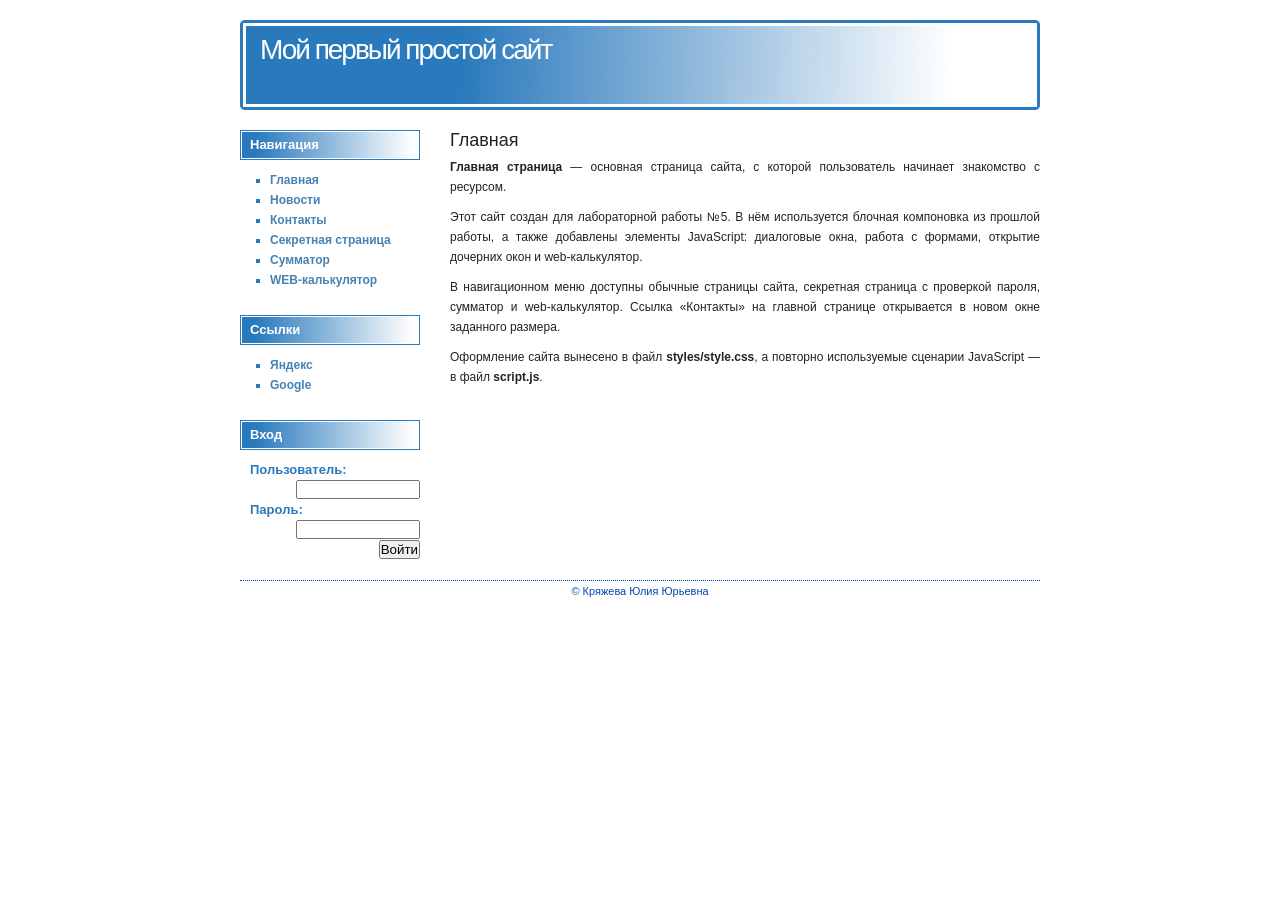
<file: index.html>
<!DOCTYPE html>
<html lang="ru">
<head>
  <meta charset="UTF-8">
  <meta name="author" content="Кряжева Юлия Юрьевна">
  <meta name="keywords" content="HTML, CSS, JavaScript, формы, окна, диалоги, лабораторная работа">
  <meta name="description" content="Лабораторная работа №5: работа с формами, окнами и диалогами на JavaScript">
  <meta http-equiv="content-type" content="text/html; charset=UTF-8">
  <title>Мой первый простой сайт</title>
  <base href="./">
  <link rel="stylesheet" type="text/css" href="styles/style.css">
</head>
<body>
  <div id="main">
    <div id="header">
      <h1><a href="index.html">Мой первый простой сайт</a></h1>
    </div>

    <div id="content">
      <div id="left">

        <h2>Навигация</h2>
        <ul>
          <li><a href="index.html">Главная</a></li>
          <li><a href="news.html">Новости</a></li>
          <li><a href="contacts.html" target="w1" onclick="window.open('', 'w1', 'width=400,height=300');">Контакты</a></li>
          <li><a href="secret.html">Секретная страница</a></li>
          <li><a href="sum.html">Сумматор</a></li>
          <li><a href="calculator.html">WEB-калькулятор</a></li>
        </ul>


        <h2>Ссылки</h2>
        <ul>
          <li><a href="https://yandex.ru" target="_blank">Яндекс</a></li>
          <li><a href="https://google.com" target="_blank">Google</a></li>
        </ul>

        <h2>Вход</h2>
        <form action="index.html" method="post">
          Пользователь:
          <div align="right"><input name="login" type="text"></div>
          Пароль:
          <div align="right"><input name="pwd" type="password"></div>
          <div align="right"><input name="ok" type="submit" value="Войти"></div>
        </form>

      </div>

      <div id="right">
        <h2>Главная</h2>
        <p><b>Главная страница</b> — основная страница сайта, с которой пользователь начинает знакомство с ресурсом.</p>
        <p>Этот сайт создан для лабораторной работы №5. В нём используется блочная компоновка из прошлой работы, а также добавлены элементы JavaScript: диалоговые окна, работа с формами, открытие дочерних окон и web-калькулятор.</p>
        <p>В навигационном меню доступны обычные страницы сайта, секретная страница с проверкой пароля, сумматор и web-калькулятор. Ссылка «Контакты» на главной странице открывается в новом окне заданного размера.</p>
        <p>Оформление сайта вынесено в файл <b>styles/style.css</b>, а повторно используемые сценарии JavaScript — в файл <b>script.js</b>.</p>
      </div>

      <div style="clear: both;"></div>
      <div id="footer">&copy; Кряжева Юлия Юрьевна</div>
    </div>
  </div>
</body>
</html>
</file>
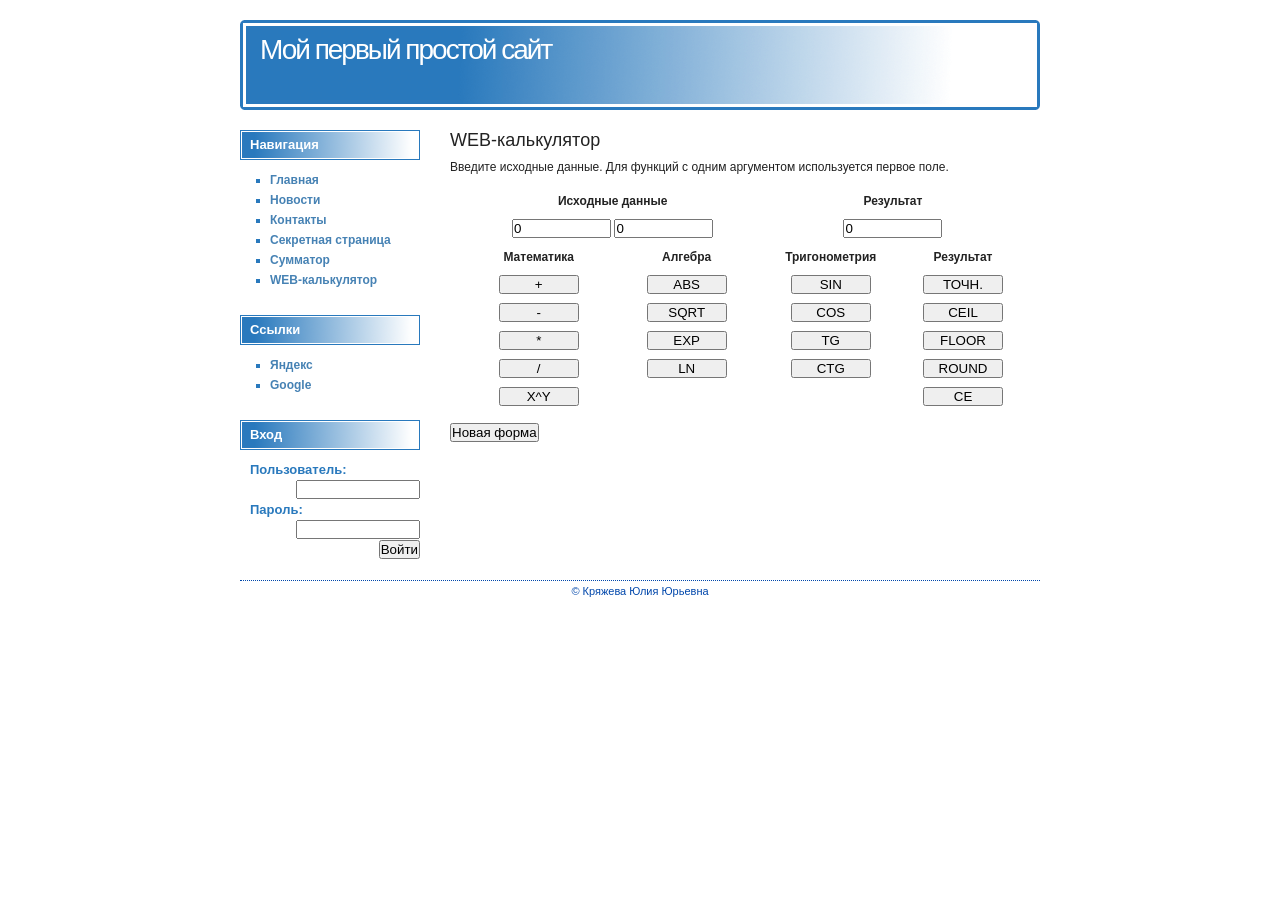
<file: calculator.html>
<!DOCTYPE html>
<html lang="ru">
<head>
  <meta charset="UTF-8">
  <meta name="author" content="Кряжева Юлия Юрьевна">
  <meta name="keywords" content="HTML, CSS, JavaScript, формы, окна, диалоги, лабораторная работа">
  <meta name="description" content="Лабораторная работа №5: работа с формами, окнами и диалогами на JavaScript">
  <meta http-equiv="content-type" content="text/html; charset=UTF-8">
  <title>Мой первый простой сайт</title>
  <base href="./">
  <link rel="stylesheet" type="text/css" href="styles/style.css">
  <script src="script.js"></script>
</head>
<body>
  <div id="main">
    <div id="header">
      <h1><a href="index.html">Мой первый простой сайт</a></h1>
    </div>

    <div id="content">
      <div id="left">

        <h2>Навигация</h2>
        <ul>
          <li><a href="index.html">Главная</a></li>
          <li><a href="news.html">Новости</a></li>
          <li><a href="contacts.html">Контакты</a></li>
          <li><a href="secret.html">Секретная страница</a></li>
          <li><a href="sum.html">Сумматор</a></li>
          <li><a href="calculator.html">WEB-калькулятор</a></li>
        </ul>


        <h2>Ссылки</h2>
        <ul>
          <li><a href="https://yandex.ru" target="_blank">Яндекс</a></li>
          <li><a href="https://google.com" target="_blank">Google</a></li>
        </ul>

        <h2>Вход</h2>
        <form action="index.html" method="post">
          Пользователь:
          <div align="right"><input name="login" type="text"></div>
          Пароль:
          <div align="right"><input name="pwd" type="password"></div>
          <div align="right"><input name="ok" type="submit" value="Войти"></div>
        </form>

      </div>

      <div id="right">
        <h2>WEB-калькулятор</h2>
        <p>Введите исходные данные. Для функций с одним аргументом используется первое поле.</p>
        <form name="form1" class="calc-form">
          <table class="calc-table">
            <tr>
              <th colspan="2">Исходные данные</th>
              <th colspan="2">Результат</th>
            </tr>
            <tr>
              <td colspan="2"><input type="text" name="T1" value="0"> <input type="text" name="T2" value="0"></td>
              <td colspan="2"><input type="text" name="T3" value="0"></td>
            </tr>
            <tr>
              <th>Математика</th>
              <th>Алгебра</th>
              <th>Тригонометрия</th>
              <th>Результат</th>
            </tr>
            <tr>
              <td><input type="button" value="+" onclick="plus()"></td>
              <td><input type="button" value="ABS" onclick="modul()"></td>
              <td><input type="button" value="SIN" onclick="sinus()"></td>
              <td><input type="button" value="ТОЧН." onclick="tochnost()"></td>
            </tr>
            <tr>
              <td><input type="button" value="-" onclick="minus()"></td>
              <td><input type="button" value="SQRT" onclick="koren()"></td>
              <td><input type="button" value="COS" onclick="cosinus()"></td>
              <td><input type="button" value="CEIL" onclick="okruglvverh()"></td>
            </tr>
            <tr>
              <td><input type="button" value="*" onclick="proizv()"></td>
              <td><input type="button" value="EXP" onclick="exponent()"></td>
              <td><input type="button" value="TG" onclick="tangens()"></td>
              <td><input type="button" value="FLOOR" onclick="okruglvniz()"></td>
            </tr>
            <tr>
              <td><input type="button" value="/" onclick="delen()"></td>
              <td><input type="button" value="LN" onclick="logarifm()"></td>
              <td><input type="button" value="CTG" onclick="cotangens()"></td>
              <td><input type="button" value="ROUND" onclick="okrugl()"></td>
            </tr>
            <tr>
              <td><input type="button" value="X^Y" onclick="stepen()"></td>
              <td></td>
              <td></td>
              <td><input type="button" value="CE" onclick="steret()"></td>
            </tr>
          </table>
        </form>
        <p style="margin-top: 12px;">
          <input type="button" value="Новая форма" name="B1" onclick="new_form()">
        </p>
      </div>

      <div style="clear: both;"></div>
      <div id="footer">&copy; Кряжева Юлия Юрьевна </div>
    </div>
  </div>
</body>
</html>
</file>
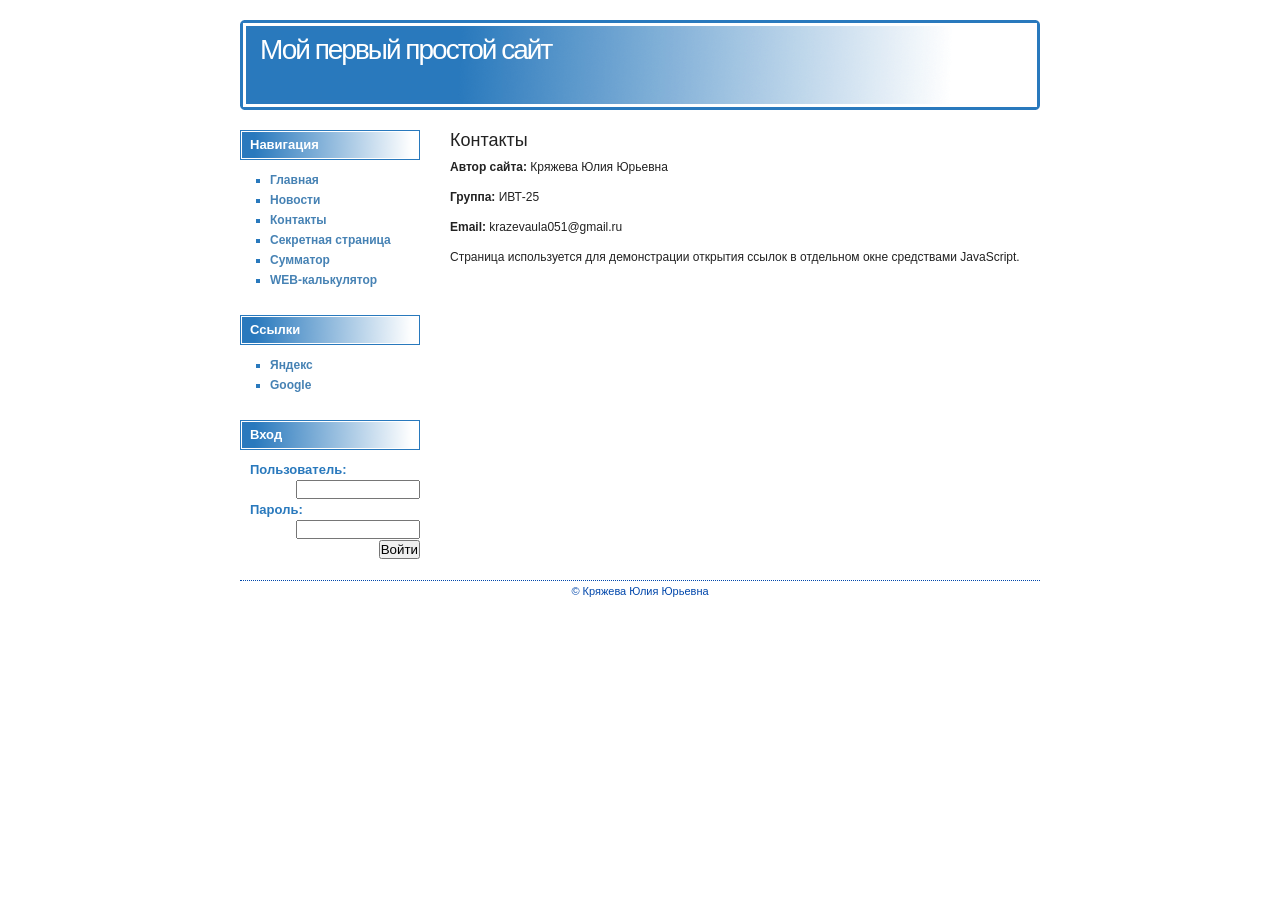
<file: contacts.html>
<!DOCTYPE html>
<html lang="ru">
<head>
  <meta charset="UTF-8">
  <meta name="author" content="Кряжева Юлия Юрьевна">
  <meta name="keywords" content="HTML, CSS, JavaScript, формы, окна, диалоги, лабораторная работа">
  <meta name="description" content="Лабораторная работа №5: работа с формами, окнами и диалогами на JavaScript">
  <meta http-equiv="content-type" content="text/html; charset=UTF-8">
  <title>Мой первый простой сайт</title>
  <base href="./">
  <link rel="stylesheet" type="text/css" href="styles/style.css">
</head>
<body>
  <div id="main">
    <div id="header">
      <h1><a href="index.html">Мой первый простой сайт</a></h1>
    </div>

    <div id="content">
      <div id="left">

        <h2>Навигация</h2>
        <ul>
          <li><a href="index.html">Главная</a></li>
          <li><a href="news.html">Новости</a></li>
          <li><a href="contacts.html">Контакты</a></li>
          <li><a href="secret.html">Секретная страница</a></li>
          <li><a href="sum.html">Сумматор</a></li>
          <li><a href="calculator.html">WEB-калькулятор</a></li>
        </ul>


        <h2>Ссылки</h2>
        <ul>
          <li><a href="https://yandex.ru" target="_blank">Яндекс</a></li>
          <li><a href="https://google.com" target="_blank">Google</a></li>
        </ul>

        <h2>Вход</h2>
        <form action="index.html" method="post">
          Пользователь:
          <div align="right"><input name="login" type="text"></div>
          Пароль:
          <div align="right"><input name="pwd" type="password"></div>
          <div align="right"><input name="ok" type="submit" value="Войти"></div>
        </form>

      </div>

      <div id="right">
        <h2>Контакты</h2>
        <p><b>Автор сайта:</b> Кряжева Юлия Юрьевна</p>
        <p><b>Группа:</b> ИВТ-25</p>
        <p><b>Email:</b> krazevaula051@gmail.ru</p>
        <p>Страница используется для демонстрации открытия ссылок в отдельном окне средствами JavaScript.</p>
      </div>

      <div style="clear: both;"></div>
      <div id="footer">&copy; Кряжева Юлия Юрьевна</div>
    </div>
  </div>
</body>
</html>
</file>
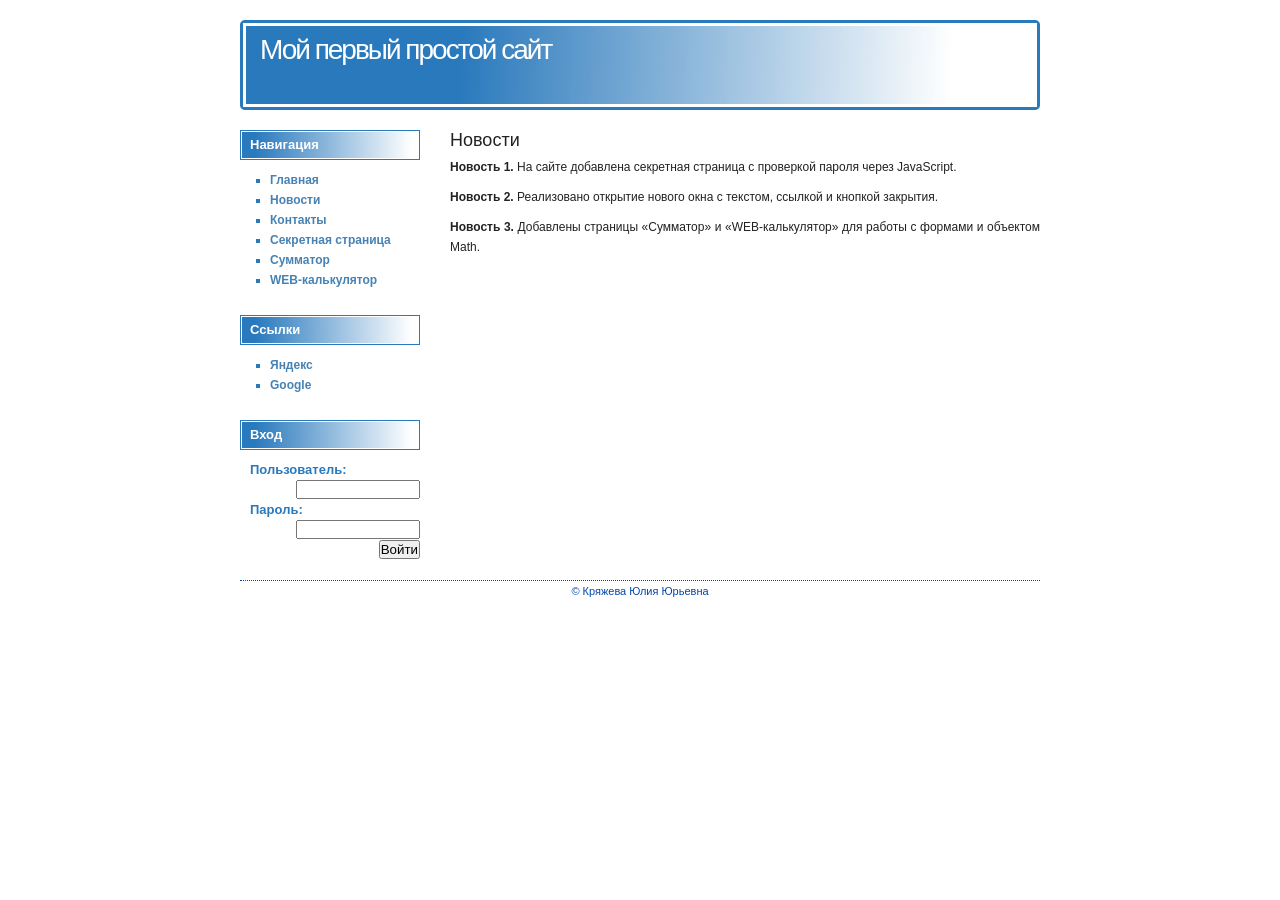
<file: news.html>
<!DOCTYPE html>
<html lang="ru">
<head>
  <meta charset="UTF-8">
  <meta name="author" content="Кряжева Юлия Юрьевна">
  <meta name="keywords" content="HTML, CSS, JavaScript, формы, окна, диалоги, лабораторная работа">
  <meta name="description" content="Лабораторная работа №5: работа с формами, окнами и диалогами на JavaScript">
  <meta http-equiv="content-type" content="text/html; charset=UTF-8">
  <title>Мой первый простой сайт</title>
  <base href="./">
  <link rel="stylesheet" type="text/css" href="styles/style.css">
</head>
<body>
  <div id="main">
    <div id="header">
      <h1><a href="index.html">Мой первый простой сайт</a></h1>
    </div>

    <div id="content">
      <div id="left">

        <h2>Навигация</h2>
        <ul>
          <li><a href="index.html">Главная</a></li>
          <li><a href="news.html">Новости</a></li>
          <li><a href="contacts.html">Контакты</a></li>
          <li><a href="secret.html">Секретная страница</a></li>
          <li><a href="sum.html">Сумматор</a></li>
          <li><a href="calculator.html">WEB-калькулятор</a></li>
        </ul>


        <h2>Ссылки</h2>
        <ul>
          <li><a href="https://yandex.ru" target="_blank">Яндекс</a></li>
          <li><a href="https://google.com" target="_blank">Google</a></li>
        </ul>

        <h2>Вход</h2>
        <form action="index.html" method="post">
          Пользователь:
          <div align="right"><input name="login" type="text"></div>
          Пароль:
          <div align="right"><input name="pwd" type="password"></div>
          <div align="right"><input name="ok" type="submit" value="Войти"></div>
        </form>

      </div>

      <div id="right">
        <h2>Новости</h2>
        <p><b>Новость 1.</b> На сайте добавлена секретная страница с проверкой пароля через JavaScript.</p>
        <p><b>Новость 2.</b> Реализовано открытие нового окна с текстом, ссылкой и кнопкой закрытия.</p>
        <p><b>Новость 3.</b> Добавлены страницы «Сумматор» и «WEB-калькулятор» для работы с формами и объектом Math.</p>
      </div>

      <div style="clear: both;"></div>
      <div id="footer">&copy; Кряжева Юлия Юрьевна</div>
    </div>
  </div>
</body>
</html>
</file>
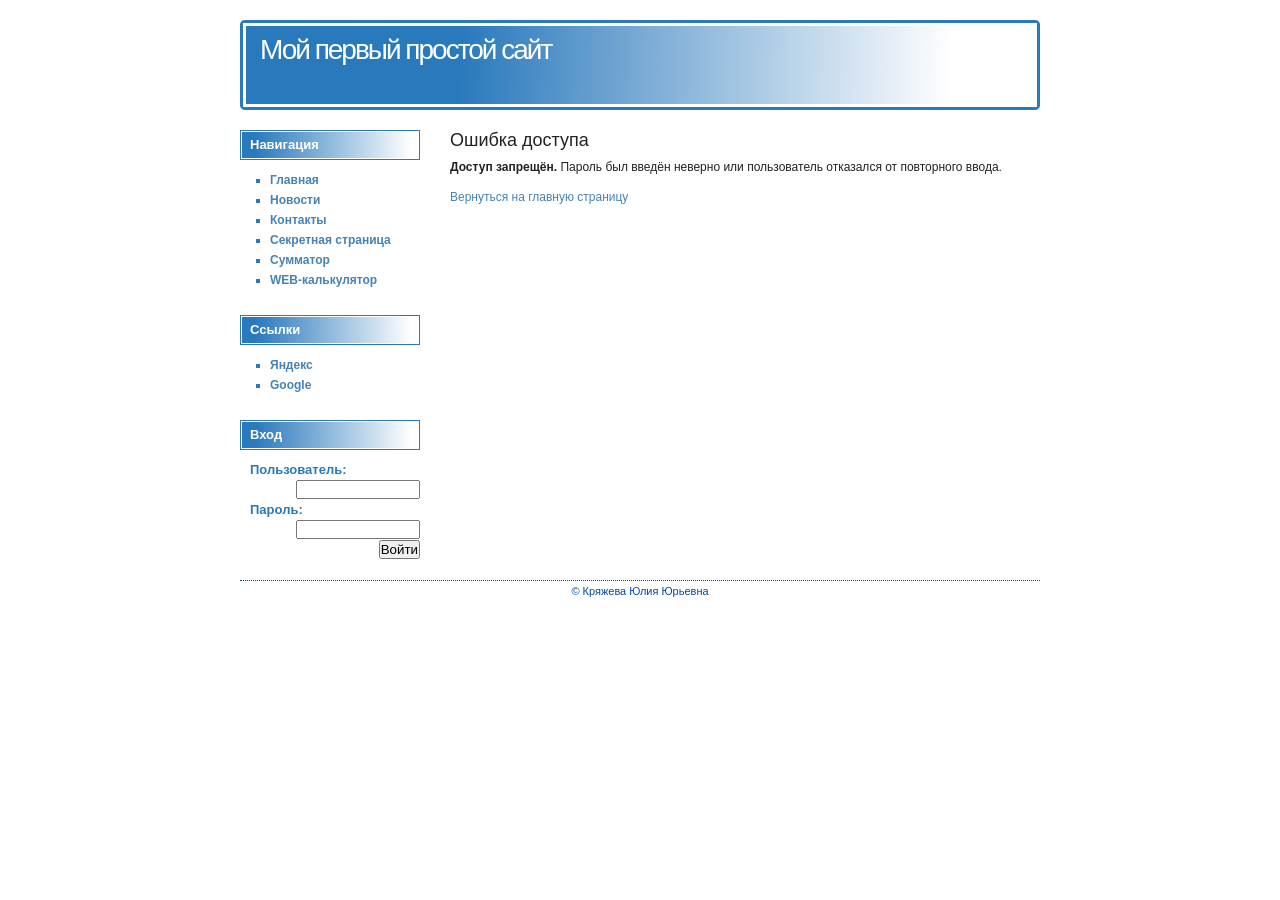
<file: secret.html>
<!DOCTYPE html>
<html lang="ru">
<head>
  <meta charset="UTF-8">
  <meta name="author" content="Кряжева Юлия Юрьевна">
  <meta name="keywords" content="HTML, CSS, JavaScript, формы, окна, диалоги, лабораторная работа">
  <meta name="description" content="Лабораторная работа №5: работа с формами, окнами и диалогами на JavaScript">
  <meta http-equiv="content-type" content="text/html; charset=UTF-8">
  <title>Мой первый простой сайт</title>
  <base href="./">
  <link rel="stylesheet" type="text/css" href="styles/style.css">
  <script src="script.js"></script>
</head>
<body onload="access()">
  <div id="main">
    <div id="header">
      <h1><a href="index.html">Мой первый простой сайт</a></h1>
    </div>

    <div id="content">
      <div id="left">

        <h2>Навигация</h2>
        <ul>
          <li><a href="index.html">Главная</a></li>
          <li><a href="news.html">Новости</a></li>
          <li><a href="contacts.html">Контакты</a></li>
          <li><a href="secret.html">Секретная страница</a></li>
          <li><a href="sum.html">Сумматор</a></li>
          <li><a href="calculator.html">WEB-калькулятор</a></li>
        </ul>


        <h2>Ссылки</h2>
        <ul>
          <li><a href="https://yandex.ru" target="_blank">Яндекс</a></li>
          <li><a href="https://google.com" target="_blank">Google</a></li>
        </ul>

        <h2>Вход</h2>
        <form action="index.html" method="post">
          Пользователь:
          <div align="right"><input name="login" type="text"></div>
          Пароль:
          <div align="right"><input name="pwd" type="password"></div>
          <div align="right"><input name="ok" type="submit" value="Войти"></div>
        </form>

      </div>

      <div id="right">
        <h2>Секретная страница</h2>
        <p><b>Вы получили доступ к секретной странице.</b></p>
        <p>Эта страница демонстрирует работу диалоговых окон <b>prompt</b>, <b>alert</b> и <b>confirm</b>. При загрузке страницы выполняется проверка пароля. Правильный пароль: <b>111111</b>.</p>
        <p>Также здесь есть кнопка, которая открывает новое дочернее окно, и кнопка, которая закрывает дочернее окно через глобальную переменную.</p>

        <p>
          <input type="button" value="Новая форма" name="B1" onclick="new_form()">
          <input type="button" value="Закрыть форму" name="B2" onclick="exit(win)">
        </p>

      </div>

      <div style="clear: both;"></div>
      <div id="footer">&copy; Кряжева Юлия Юрьевна</div>
    </div>
  </div>
</body>
</html>
</file>
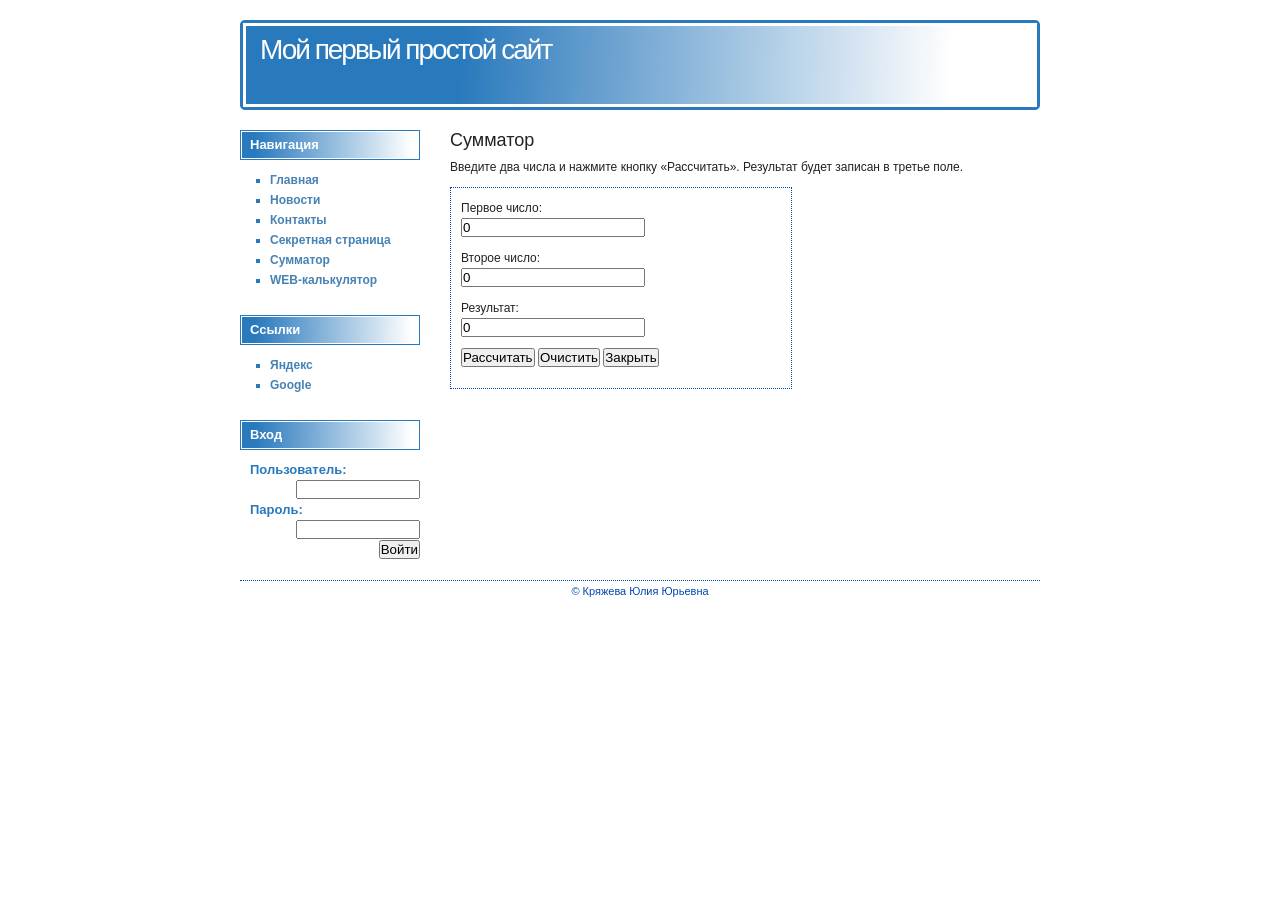
<file: sum.html>
<!DOCTYPE html>
<html lang="ru">
<head>
  <meta charset="UTF-8">
  <meta name="author" content="Кряжева Юлия Юрьевна">
  <meta name="keywords" content="HTML, CSS, JavaScript, формы, окна, диалоги, лабораторная работа">
  <meta name="description" content="Лабораторная работа №5: работа с формами, окнами и диалогами на JavaScript">
  <meta http-equiv="content-type" content="text/html; charset=UTF-8">
  <title>Мой первый простой сайт</title>
  <base href="./">
  <link rel="stylesheet" type="text/css" href="styles/style.css">
  <script>
    function calc_sum() {
      var a = +document.sumform.num1.value;
      var b = +document.sumform.num2.value;
      document.sumform.result.value = a + b;
    }

    function close_sum() {
      if (confirm('Закрыть окно?')) {
        window.close();
      }
    }
  </script>
</head>
<body>
  <div id="main">
    <div id="header">
      <h1><a href="index.html">Мой первый простой сайт</a></h1>
    </div>

    <div id="content">
      <div id="left">

        <h2>Навигация</h2>
        <ul>
          <li><a href="index.html">Главная</a></li>
          <li><a href="news.html">Новости</a></li>
          <li><a href="contacts.html">Контакты</a></li>
          <li><a href="secret.html">Секретная страница</a></li>
          <li><a href="sum.html">Сумматор</a></li>
          <li><a href="calculator.html">WEB-калькулятор</a></li>
        </ul>


        <h2>Ссылки</h2>
        <ul>
          <li><a href="https://yandex.ru" target="_blank">Яндекс</a></li>
          <li><a href="https://google.com" target="_blank">Google</a></li>
        </ul>

        <h2>Вход</h2>
        <form action="index.html" method="post">
          Пользователь:
          <div align="right"><input name="login" type="text"></div>
          Пароль:
          <div align="right"><input name="pwd" type="password"></div>
          <div align="right"><input name="ok" type="submit" value="Войти"></div>
        </form>

      </div>

      <div id="right">
        <h2>Сумматор</h2>
        <p>Введите два числа и нажмите кнопку «Рассчитать». Результат будет записан в третье поле.</p>
        <form name="sumform" class="simple-form">
          <p>Первое число:<br><input type="text" name="num1" value="0"></p>
          <p>Второе число:<br><input type="text" name="num2" value="0"></p>
          <p>Результат:<br><input type="text" name="result" value="0" readonly></p>
          <p>
            <input type="button" value="Рассчитать" onclick="calc_sum()">
            <input type="reset" value="Очистить">
            <input type="button" value="Закрыть" onclick="close_sum()">
          </p>
        </form>
      </div>

      <div style="clear: both;"></div>
      <div id="footer">&copy; Кряжева Юлия Юрьевна</div>
    </div>
  </div>
</body>
</html>
</file>
<file: styles/style.css>
* {
  margin: 0;
  padding: 0;
}

body {
  background: #fff;
  font-family: Verdana, Arial;
  font-size: 12px;
  line-height: 20px;
  color: #222;
}

#main {
  margin: 20px auto;
  width: 800px;
}

#header {
  height: 90px;
  background: #2a79bc url(images/header.png) no-repeat;
}

#header h1 {
  font-size: 28px;
  letter-spacing: -1px;
  padding: 20px 0 0 20px;
  color: #FF5500;
}

#header h1 a {
  color: #fff;
  text-decoration: none;
  font-weight: 100;
  letter-spacing: -2px;
}

#header h1 a:hover {
  color: #111;
}

a {
  text-decoration: none;
  color: #4682B4;
}

a:hover {
  text-decoration: underline;
  color: #2a52be;
}

#content {
  padding: 0px 0 0 0px;
}

#left {
  float: left;
  width: 180px;
  padding-top: 10px;
}

#left h2 {
  margin: 10px 0 0 0;
  padding-left: 10px;
  height: 30px;
  line-height: 30px;
  background: #2a79bc url(images/menu.png) no-repeat;
  color: #fff;
  font-size: 13px;
}

#left ul {
  padding: 10px 0 15px 10px;
  list-style-type: square;
  color: #2979BD;
  padding-left: 30px;
}

#left ul li a {
  text-decoration: none;
  font-weight: 600;
}

#left ul li a:hover {
  text-decoration: underline;
}

#left form {
  color: #2979BD;
  font-size: 13px;
  font-weight: 600;
  padding: 10px 0 0 10px;
}

#left input[type="text"],
#left input[type="password"] {
  width: 120px;
}

#right {
  float: right;
  width: 590px;
  text-align: justify;
  padding-top: 5px;
}

#right h2 {
  font-size: 18px;
  font-weight: 100;
  padding: 15px 0 7px 0;
}

#right p {
  margin-bottom: 10px;
}

#footer {
  text-align: center;
  font-size: 11px;
  color: #0047ab;
  margin-top: 20px;
  border-top: 1px dotted #0047ab;
}

#footer a {
  color: #0047ab;
}

.simple-form {
  margin-top: 10px;
  padding: 10px;
  border: 1px dotted #0047ab;
  width: 320px;
}

.simple-form input[type="text"] {
  width: 180px;
}

.calc-table {
  width: 95%;
  margin: 10px auto;
  border-collapse: collapse;
  text-align: center;
}

.calc-table th,
.calc-table td {
  padding: 4px;
}

.calc-table input[type="text"] {
  width: 95px;
}

.calc-table input[type="button"] {
  width: 80px;
}
</file>
